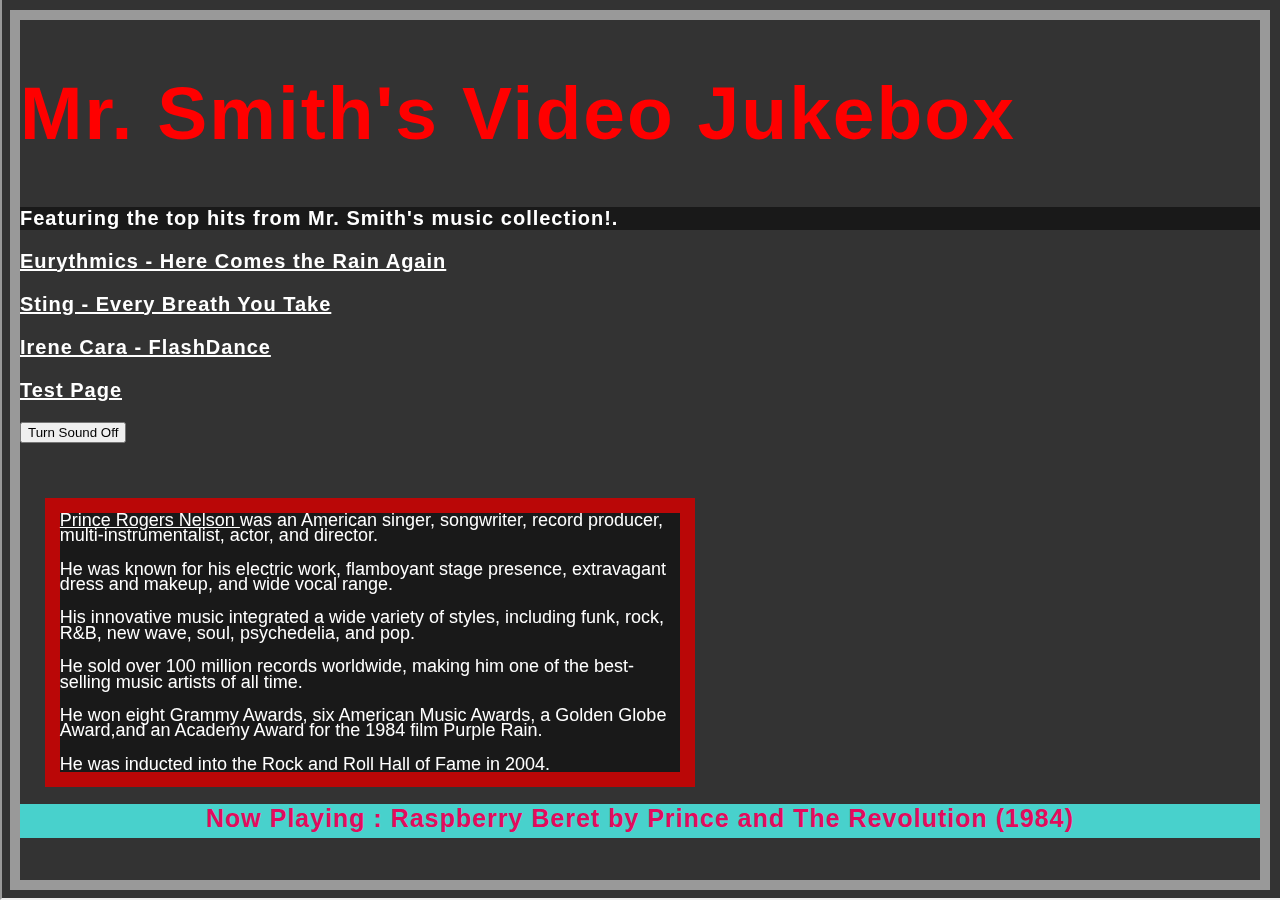
<file: index.html>
<!DOCTYPE html>
<link href='newcss.css' rel='stylesheet' type='text/css'>

<!
File Name       : index.html
Project         : SampleProject2Feb122018
Programmer      : Harold Smith
Date            : February 12, 2018
Purpose         : To demonstrate how to play audio files in a webpage using Javascript
                : This one uses buttons instead of radio
>

    
<title>
    Raspberry Beret - Mr. Smith's Jukebox
</title>

<body>
    <article>    
        <h1>
            Mr. Smith's Video Jukebox
        </h1>     

        <h2>    
            <b>Featuring the top hits from Mr. Smith's music collection!.</b>
        </h2> 
        
        <p></p>
     
        <a href="Eurythmics.html">
            <h3>
                 Eurythmics - Here Comes the Rain Again
            </h3>
        </a>
        
        <a href="Sting.html">
            <h3>
                 Sting - Every Breath You Take
            </h3>
        </a>
        
        <p></p>
        
        <a href="IreneCara.html">
            <h3>
                Irene Cara - FlashDance
            </h3>
        </a>
        <a href="testPage.html">
            <h3>
                Test Page
            </h3>
        </a>
        <h4>
          <a href="https://www.officialprincemusic.com"> Prince Rogers Nelson </a>
                   was an American singer, songwriter, record producer, multi-instrumentalist, actor, and director. 
                   <p></p>He was known for his electric work, flamboyant stage presence, extravagant dress and makeup, and wide vocal range. 
                   <p></p>His innovative music integrated a wide variety of styles, including funk, rock, R&B, new wave, soul, psychedelia, and pop. 
                   <p></p>He sold over 100 million records worldwide, making him one of the best-selling music artists of all time. 
                   <p></p>He won eight Grammy Awards, six American Music Awards, a Golden Globe Award,and an Academy Award for the 1984 film Purple Rain.
                   <p></p>He was inducted into the Rock and Roll Hall of Fame in 2004.
            
        </h4>
        <p></p>
        <h5>
            Now Playing : Raspberry Beret by Prince and The Revolution (1984)
        </h5>

<iframe id="video-background" src="https://www.youtube.com/embed/l7vRSu_wsNc?controls=0&showinfo=0&rel=0&autoplay=1&loop=1&playlist=W0LHTWG-UmQ" width="560" height="315"  allowfullscreen></iframe>         

<button type="button" onclick="muteSound()">Turn Sound Off</button>

<script>
            function muteSound() 
            {   alert("Function called 1");
                var myVideo = iframe.getElementbyID('video-background');
                
                alert("Function called 2");
                
                 if(!!myVideo.isMuted())
                 { 
                        alert("Video is Muted");
                        myVideo.unMute();
                 } else {
                        alert("Video is Unmuted");
                        myVideo.mute();
                 }
            }
</script> 

</article>

</body>

</html>
</file>
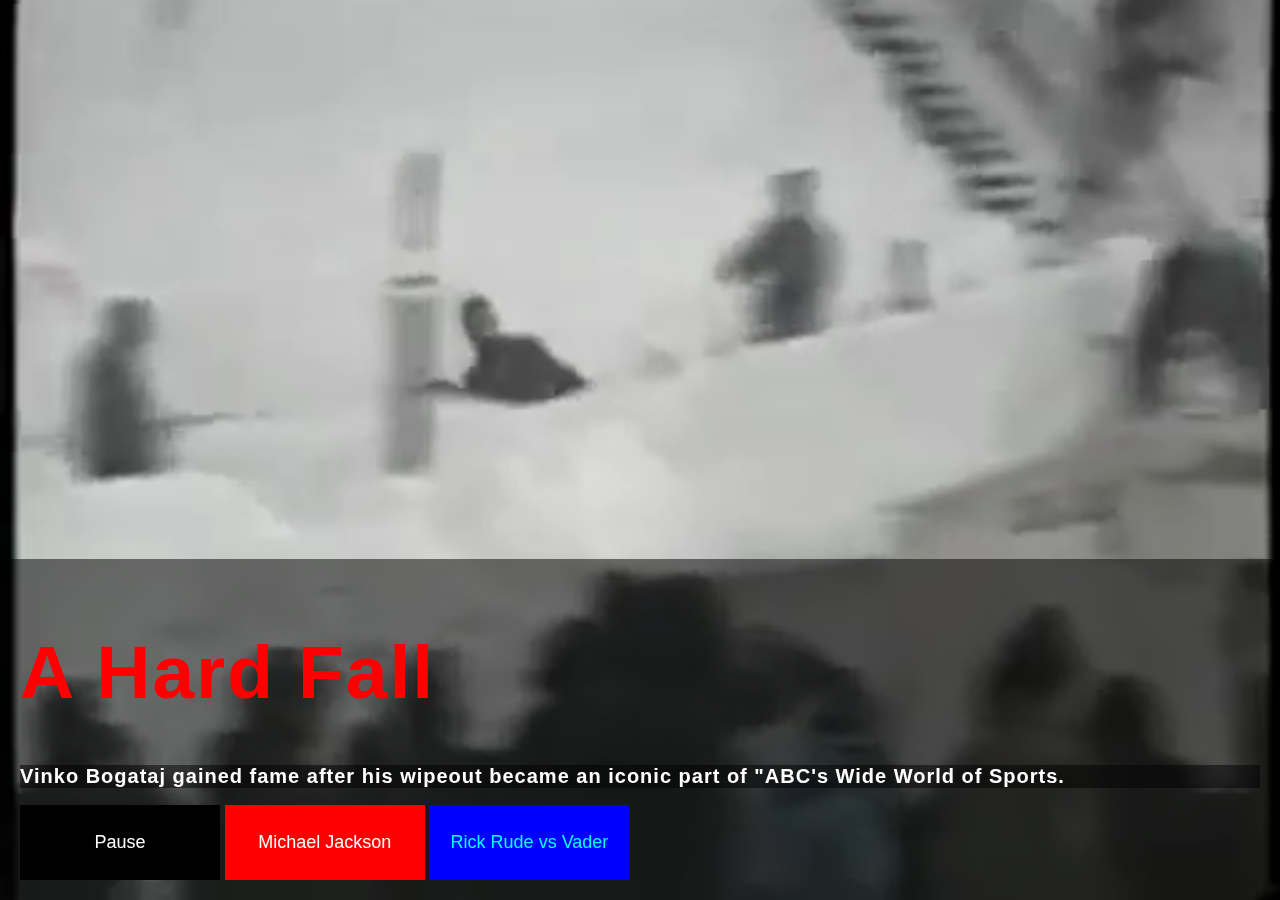
<file: SampleProjectFeb28/index.html>
<!--
Title       : Sample HTML Program
Programmer  : Harold Smith
Date        : Feb 28, 2018
Purpose     : To experiment with HTML, embedded CSS, and video backgrounds
-->

<!DOCTYPE html>
<html>
    <head>
        <title>
            Agony of Defeat           
        </title>
        <meta name="viewport" content="width=device-width, initial-scale=1">
        <style>
            * 
            {
                box-sizing: border-box;
            }

            body 
            {
                margin: 0;
                font-family: Arial;
                font-size: 17px;
            }

            #myVideo 
            {
                position: fixed;
                right: 0;
                bottom: 0;
                min-width: 100%; 
                min-height: 100%;
            }

            .content 
            {
                position: fixed;
                bottom: 0;
                background: rgba(0, 0, 0, 0.5);
                color: #f1f1f1;
                width: 100%;
                padding: 20px;
            }

            #myBtn 
            {   height: 75px;
                width: 200px;
                font-size: 18px;
                padding: 10px;
                border: none;
                background: #000;
                color: #fff;
                cursor: pointer;
            }
            
            #myBtn2 
            {   height: 75px;
                width: 200px;
                font-size: 18px;
                padding: 10px;
                border: none;
                background: #FF0000;
                color: #fff;
                cursor: pointer;
            }
            
            #myBtn3 
            {   height: 75px;
                width: 200px;
                font-size: 18px;
                padding: 10px;
                border: none;
                background: #0000FF;
                color: #0ff;
                cursor: pointer;
            }

            #myBtn:hover {
                background: #ddd;
                color: black;
            }
            
            h1
            {
                position:static;
                top: -8%;
                width: 100%;
                font-size: 75px;
                letter-spacing: 2px;
                color: #FF0000;
                font-family: Oswald, sans-serif;
                text-align: left;
            }
            
            h2 
            {
                background-color:rgba(0, 0, 0, .5);
                position: static;
                top: 8%;
                left:0%;
                width: 100%;
                font-size: 20px;
                font-weight: bold;
                letter-spacing: 1px;
                color: white;
                font-family: Oswald, sans-serif;
                text-align: left;
            }
        </style>
    </head>
        <body>

        <video autoplay muted loop id="myVideo">
          <source src="webbackvideo.mp4" type="video/mp4">
          Your browser does not support HTML5 video.
        </video>

        <div class="content">
          <h1>A Hard Fall</h1>
          <h2>Vinko Bogataj gained fame after his wipeout became an iconic part of "ABC's Wide World of Sports.
          </h2>
          <button id="myBtn" onclick="myFunction()">Pause</button>
          <button id="myBtn2" onclick="myFunction2()">Michael Jackson</button>
          <button id="myBtn3" onclick="myFunction3()">Rick Rude vs Vader</button>
        </div>

        <script>
            var video = document.getElementById("myVideo");
            var btn = document.getElementById("myBtn");

            function myFunction() 
            {
              if (video.paused) {
                video.play();
                btn.innerHTML = "Pause";
              } else {
                video.pause();
                btn.innerHTML = "Play";
              }
            }
            
            function myFunction2() 
            {
               window.location="page2.html";
            }
            
            function myFunction3() 
            {
               window.location="page3.html";
            }
        </script>
    </body>
</html>
</file>
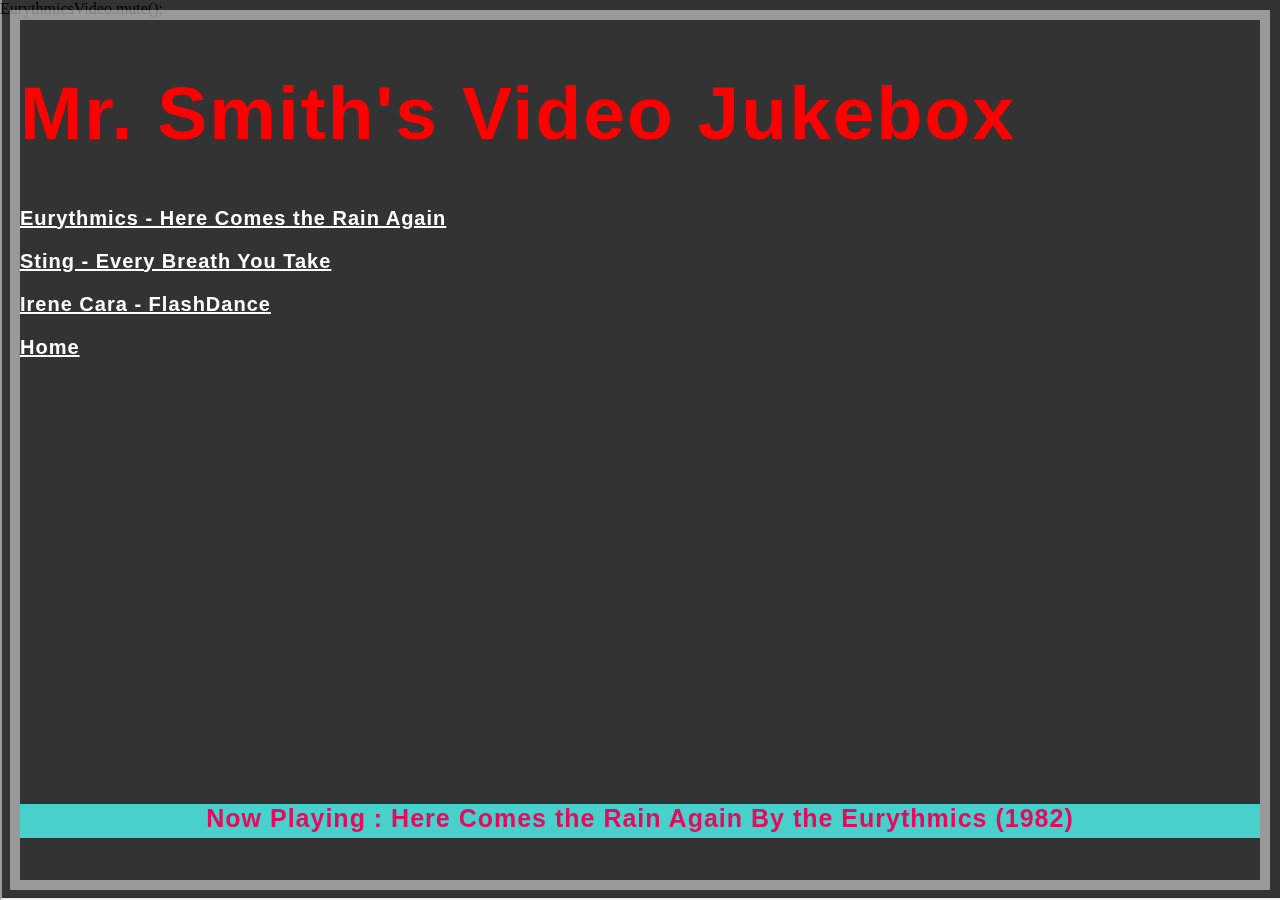
<file: Eurythmics.html>
<!DOCTYPE html>
<link href='newcss.css' rel='stylesheet' type='text/css'>

<!
File Name       : index.html
Project         : SampleProject2Feb122018
Programmer      : Harold Smith
Date            : February 12, 2018
Purpose         : To demonstrate how to play audio files in a webpage using Javascript
                : This one uses buttons instead of radio
>

    
<title>
    The Manual Career and Technical Center
</title>

<body>
    <article>    
        <h1>
            Mr. Smith's Video Jukebox
        </h1>     
        
        <p></p>
     
        <a href="Eurythmics.html">
            <h3>
                 Eurythmics - Here Comes the Rain Again
            </h3>
        </a>
        
        <a href="Sting.html">
            <h3>
                 Sting - Every Breath You Take
            </h3>
        </a>
        
        <p></p>
        
        <a href="IreneCara.html">
            <h3>
                Irene Cara - FlashDance
            </h3>
        </a>
        
        <p></p>
        <a href="index.html">
            <h3>
                Home
            </h3>
        </a>
        
        <p></p>
        <h5>
            Now Playing : Here Comes the Rain Again By the Eurythmics (1982)
        </h5>

     
    </article>
  
 <iframe src="https://www.youtube.com/embed/TzFnYcIqj6I?controls=0&showinfo=0&rel=0&autoplay=1&loop=1&playlist=W0LHTWG-UmQ" id="video-background" allowfullscreen ></iframe>   
 EurythmicsVideo.mute();

</body>

      

</html>
</file>
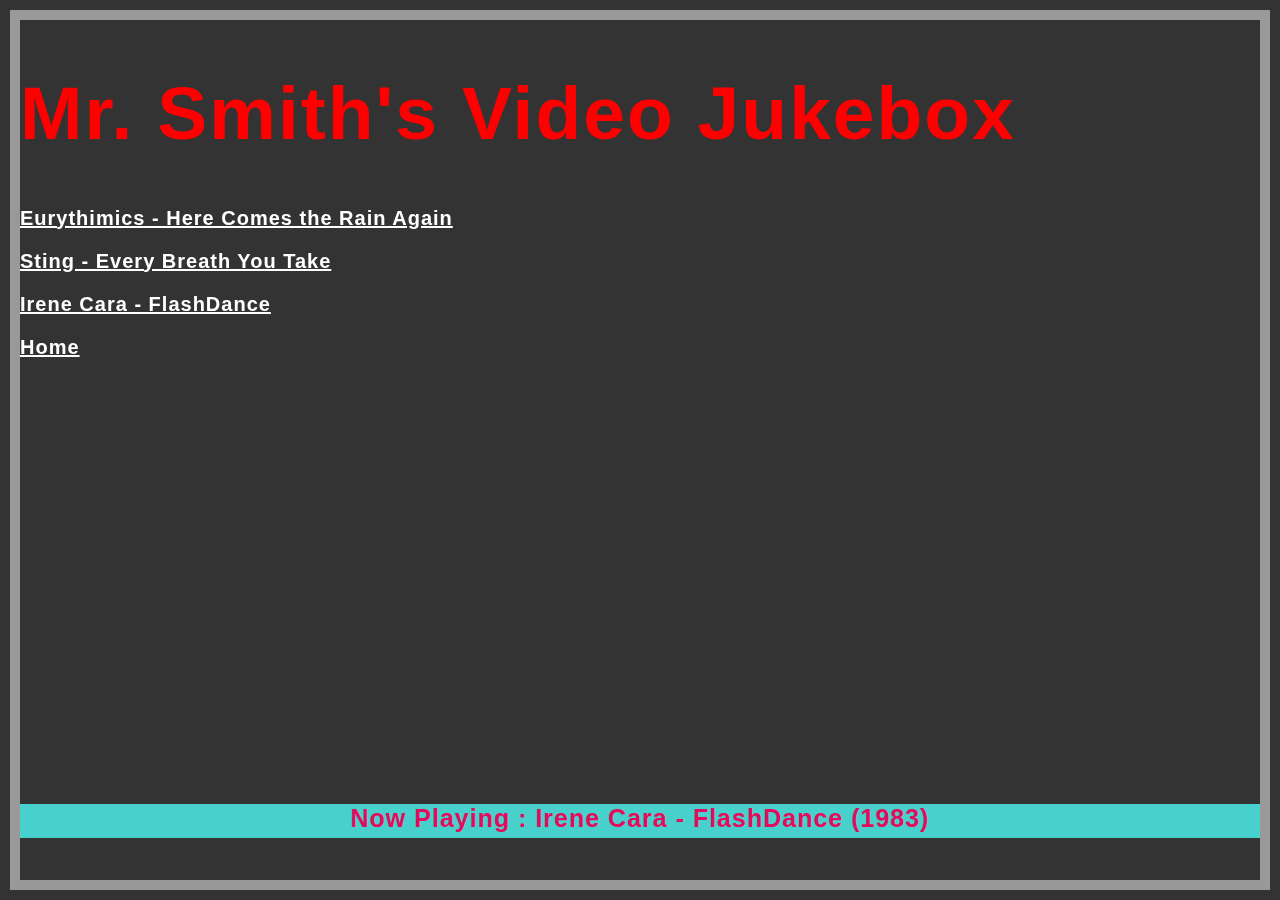
<file: IreneCara.html>
<!DOCTYPE html>
<link href='newcss.css' rel='stylesheet' type='text/css'>

<!
File Name       : index.html
Project         : SampleProject2Feb122018
Programmer      : Harold Smith
Date            : February 12, 2018
Purpose         : To demonstrate how to play audio files in a webpage using Javascript
                : This one uses buttons instead of radio
>

    
<title>
    The Manual Career and Technical Center
</title>

<body>
    <article>    
        <h1>
            Mr. Smith's Video Jukebox
        </h1>     

        <p></p>
     
        <a href="Eurythmics.html">
            <h3>
                 Eurythimics - Here Comes the Rain Again
            </h3>
        </a>
        
        <a href="Sting.html">
            <h3>
                 Sting - Every Breath You Take
            </h3>
        </a>
        
        <p></p>
        
        <a href="IreneCara.html">
            <h3>
                Irene Cara - FlashDance
            </h3>
        </a>

        <p></p>
        <a href="index.html">
            <h3>
                Home
            </h3>
        </a>
        <h5>
            Now Playing : Irene Cara - FlashDance  (1983)
        </h5>

      
    </article>
  
 <iframe src=https://www.youtube.com/embed/ILWSp0m9G2U?controls=0&showinfo=0&rel=0&autoplay=1&loop=1&playlist=W0LHTWG-UmQ" id="video-background" frameborder="0" allowfullscreen></iframe>   
</body>

      

</html>
</file>
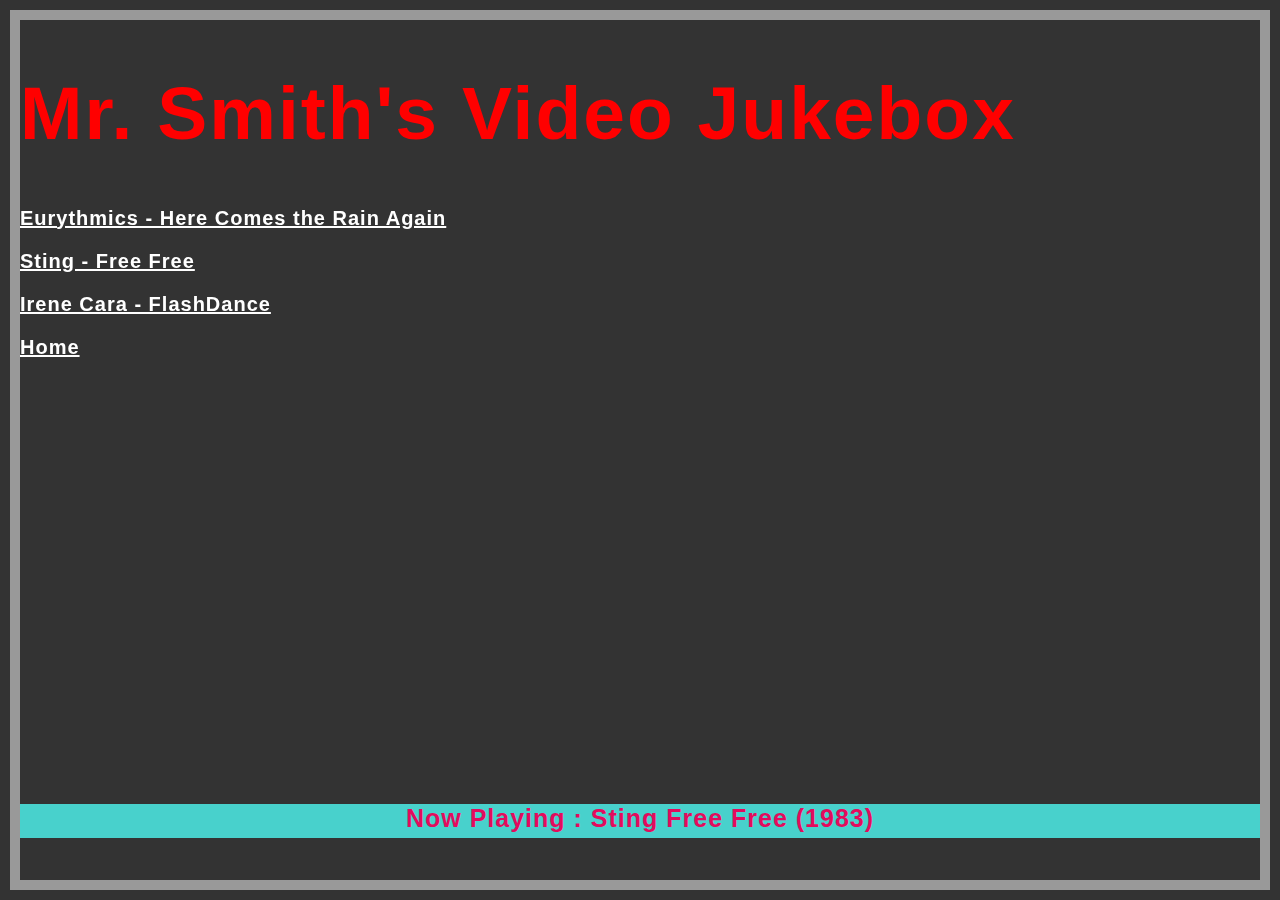
<file: Sting.html>
<!DOCTYPE html>
<link href='newcss.css' rel='stylesheet' type='text/css'>

<!
File Name       : index.html
Project         : SampleProject2Feb122018
Programmer      : Harold Smith
Date            : February 12, 2018
Purpose         : To demonstrate how to play audio files in a webpage using Javascript
                : This one uses buttons instead of radio
>

    
<title>
    The Manual Career and Technical Center
</title>

<body>
    <article>    
        <h1>
            Mr. Smith's Video Jukebox
        </h1>     

             
        <p></p>
     
        <a href="Eurythmics.html">
            <h3>
                 Eurythmics - Here Comes the Rain Again
            </h3>
        </a>
        
        <a href="Sting.html">
            <h3>
                 Sting - Free Free
            </h3>
        </a>
        
        <p></p>
        
        <a href="IreneCara.html">
            <h3>
                Irene Cara - FlashDance
            </h3>
        </a>
        
        <p></p>
        
          <a href="index.html">
            <h3>
                Home
            </h3>
        </a>
        
        <h5>
            Now Playing : Sting Free Free (1983)
        </h5>

       <p></p>
      
    </article>
  
 <iframe src="https://www.youtube.com/embed/LSGl3d4KOMk?controls=0&showinfo=0&rel=0&autoplay=1&loop=1&playlist=W0LHTWG-UmQ" id="video-background" frameborder="0" allowfullscreen></iframe>   
</body>

      

</html>
</file>
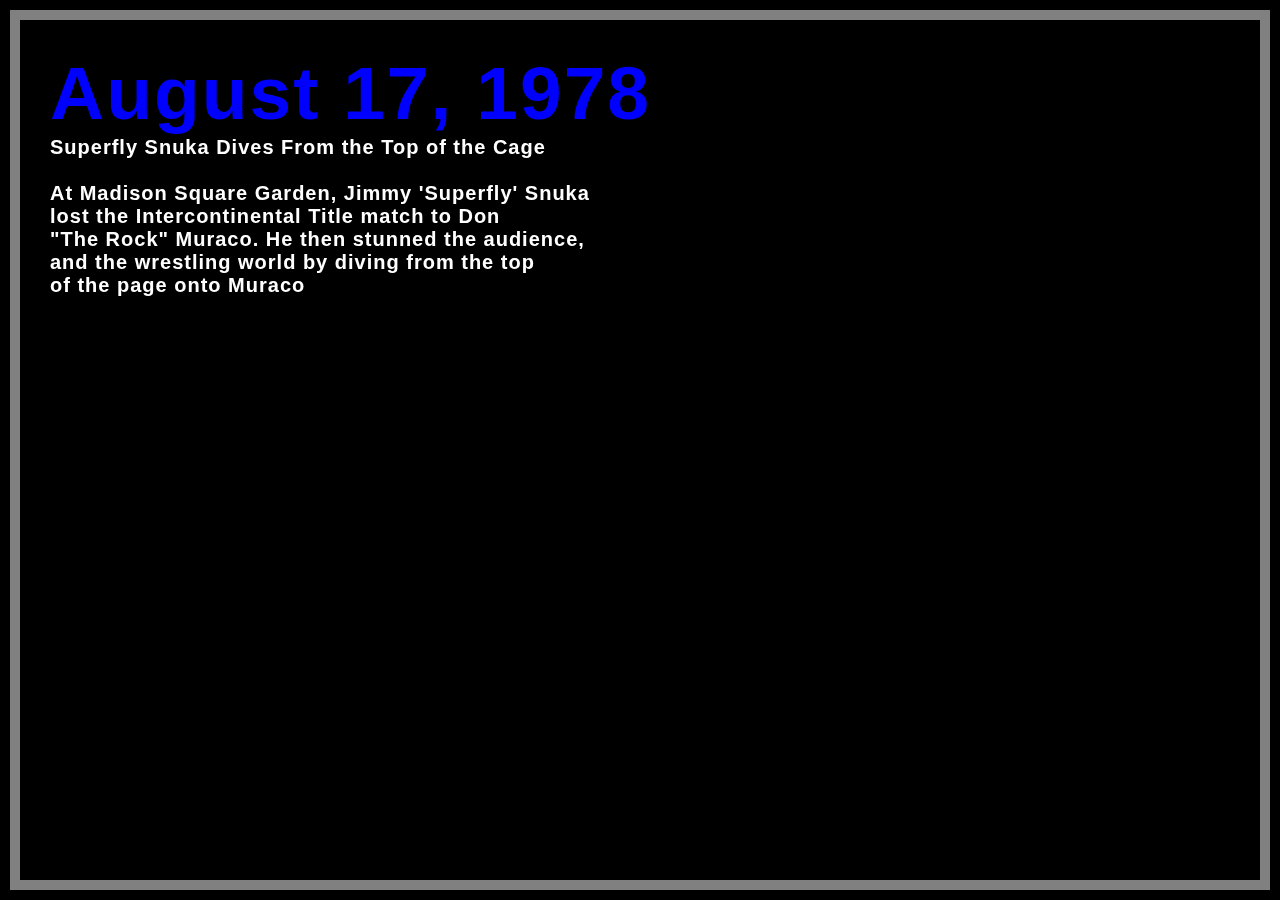
<file: testPage.html>
<!DOCTYPE html>

<link href='css1.css' rel='stylesheet' type='text/css'>

    <meta charset="UTF-8">
    <title>Mute Background iframe Youtube Video</title>
    
    <style>
        
        * {margin: 0;}

        iframe 
        {
          position: fixed;
          top: 0;
          left: 0;
          width: 100%;
          height: 100%;
        }

        @media (min-aspect-ratio: 16/9) 
        {
        iframe 
            {
                height: 300%; top: -100%;
            }
        }

        @media (max-aspect-ratio: 16/9) 
        {
            iframe 
            {
                width: 300%; left: -100%;
            }
        }

    </style>

    <script src="index.js">

    </script>

</head>

<body>
    <article>
        
        <div id="bg_container">

        <iframe id="ytplayer"  src="https://www.youtube.com/embed/f7Dn3PanTAI?autoplay=1&amp;controls=0&amp;loop=1&amp;showinfo=0&amp;modestbranding=1&amp;disablekb=1&amp;enablejsapi=1&amp;playlist=PLAYLIST_ID_HERE" frameborder="0"></iframe>
        </div>
        
        <script>
            function onPlayerReady() 
            {
            player.playVideo();
            player.mute();
            }
        </script>
        
        <div id="content">
            <h6>
                <font color: blue> August 17, 1978</font>
            </h6>     

            <h2>    
                <b>Superfly Snuka Dives From the Top of the Cage</b>
                <p> &nbsp;</p>
                <p>      </p>
                <p></p>At Madison Square Garden, Jimmy 'Superfly' Snuka 
                <p></p>lost the Intercontinental Title match to Don
                <p></p>"The Rock" Muraco. He then stunned the audience,
                <p></p>and the wrestling world by diving from the top
                <p></p>of the page onto Muraco
            </h2> 
        </div>
        
    </article>
</body>

</html>
</file>
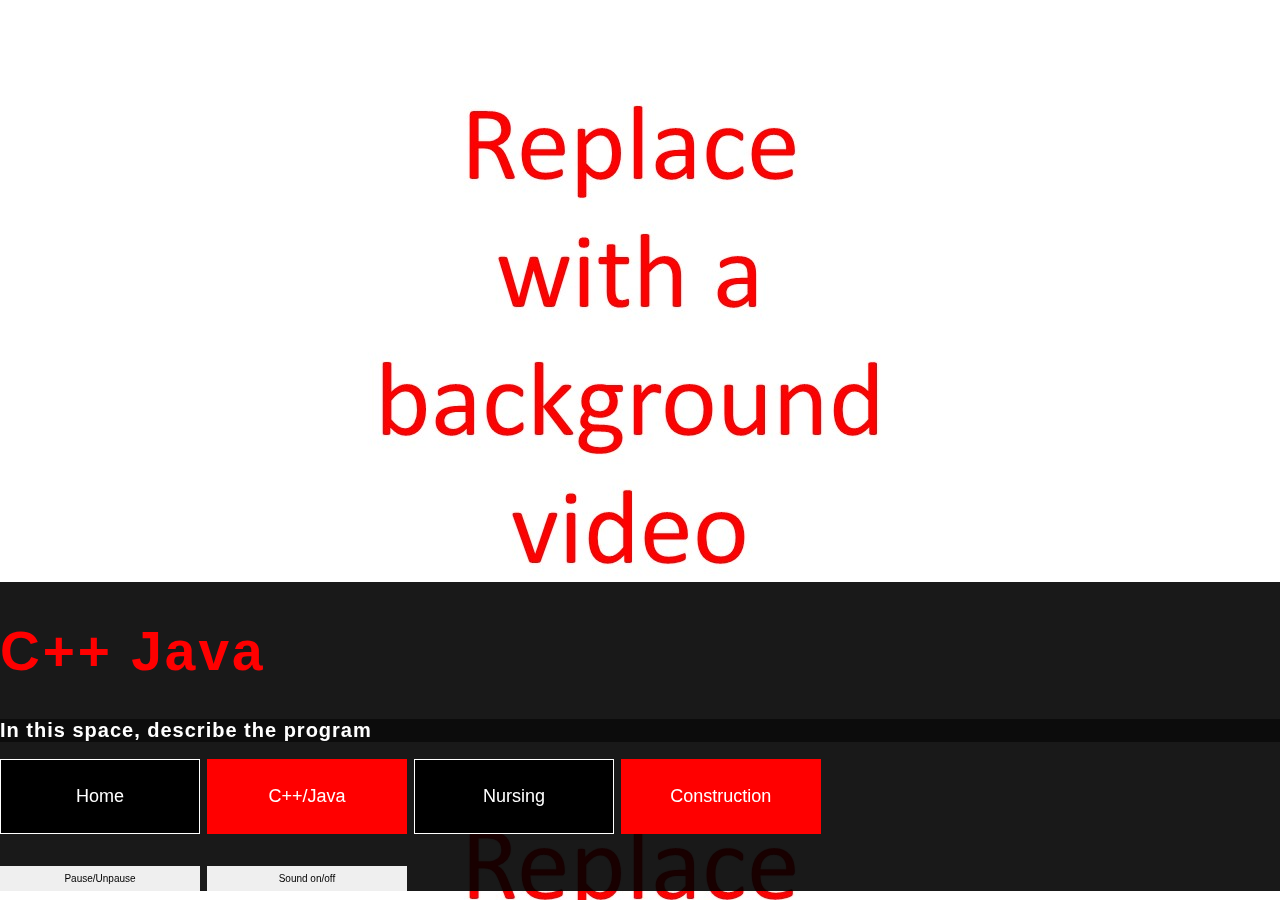
<file: AMUpload/page2.html>
<!--
Title       : Sample HTML Program
Programmer  : Harold Smith
Date        : Feb 28, 2018
Purpose     : To experiment with HTML, embedded CSS, and video backgrounds
-->

<!DOCTYPE html>
<html>
    <head>
        <title>
            Boom!        
        </title>
        <meta name="viewport" content="width=device-width, initial-scale=1">
        <style>
            * 
            {
                box-sizing: border-box;
            }

            body 
            {
                margin: 0;
                font-family: Arial;
                font-size: 25px;
            }

            #myVideo 
            {
                position: fixed;
                right: 0;
                bottom: 0;
                min-width: 100%; 
                min-height: 100%;
                
            }

            .content 
            {
                position: fixed;
                bottom: 1%;
                background: rgba(0, 0, 0, .9);
                color: #f1f1f1;
                width: 100%;
                height: 50%
                padding: 15px;
            }

              #soundBtn 
            {   height: 25px;
                width: 200px;
                font-size: 10px;
                padding: 2px;
                border: none;
                background: #FF;
                color: #000;
                cursor: pointer;
            }
            
            #pauseBtn 
            {   height: 25px;
                width: 200px;
                font-size: 10px;
                padding: 2px;
                border: none;
                background: #FF;
                color: #000;
                cursor: pointer;
            }
            
            #myBtn 
            {   height: 75px;
                width: 200px;
                font-size: 18px;
                padding: 10px;
                border: white;
                border-style: solid;
                border-width: thin;
                background: #000;
                color: #fff;
                cursor: pointer;
            }
            
             #myBtn1 
            {   height: 75px;
                width: 200px;
                font-size: 18px;
                padding: 10px;
                border: white;
                border-style: solid;
                border-width: thin;
                background: #000;
                color: #fff;
                cursor: pointer;
            }
            
            #myBtn2 
            {   height: 75px;
                width: 200px;
                font-size: 18px;
                padding: 10px;
                border: white;
                border-style: solid;
                border-width: thin;
                border: none;
                background: #FF0000;
                color: #fff;
                cursor: pointer;
            }
            
        
            #myBtn:hover {
                background: #ddd;
                color: black;
            }
            
            #myBtn2:hover {
                background: #ddd;
                color: black;
            }
            
            h1
            {
                position:static;
                top: -2%;
                width: 100%;
                font-size: 55px;
                letter-spacing: 3px;
                color: #FF0000;
                font-family: Oswald, sans-serif;
                text-align: left;
            }
            
            h2 
            {
                background-color:rgba(0, 0, 0, .5);
                position: static;
                top: 8%;
                left:0%;
                width: 100%;
                font-size: 20px;
                font-weight: bold;
                letter-spacing: 1px;
                color: white;
                font-family: Oswald, sans-serif;
                text-align: left;
            }
        </style>
    </head>
        <body background="replace.jpg">

       

         
        <div class="content">

          <h1>C++ Java</h1>
          <h2>In this space, describe the program
          </h2>
          <button id="myBtn1" onclick="myFunction1()">Home</button>
          <button id="myBtn2" onclick="myFunction2()">C++/Java</button>
          <button id="myBtn1" onclick="myFunction3()">Nursing</button>
          <button id="myBtn2" onclick="myFunction4()">Construction</button>
          <p></p>
          <button id="pauseBtn" onclick="myFunction()">Pause/Unpause</button>
          <button id="soundBtn" onclick="enableMute()" type="button">Sound on/off</button>
        </div>

        <script>
            var video = document.getElementById("myVideo");
            var btn = document.getElementById("myBtn");

            function myFunction() 
            {
              if (video.paused) {
                video.play();
                btn.innerHTML = "Pause";
              } else {
                video.pause();
                btn.innerHTML = "Play";
              }
            }
            
             function myFunction1() 
            {
               window.location="index.html";
            }
            
            function myFunction2() 
            {
               window.location="page2.html";
            }
            
            function myFunction3() 
            {
               window.location="page3.html";
            }
            
            function myFunction4() 
            {
               window.location="page4.html";
            }
            
            
            var vid = document.getElementById("myVideo");

            function enableMute() { 
                if (video.muted === false)
                {
                    vid.muted = true;
                } else {
                    vid.muted = false;
                }
            } 

          
        </script>
    </body>
</html>
</file>
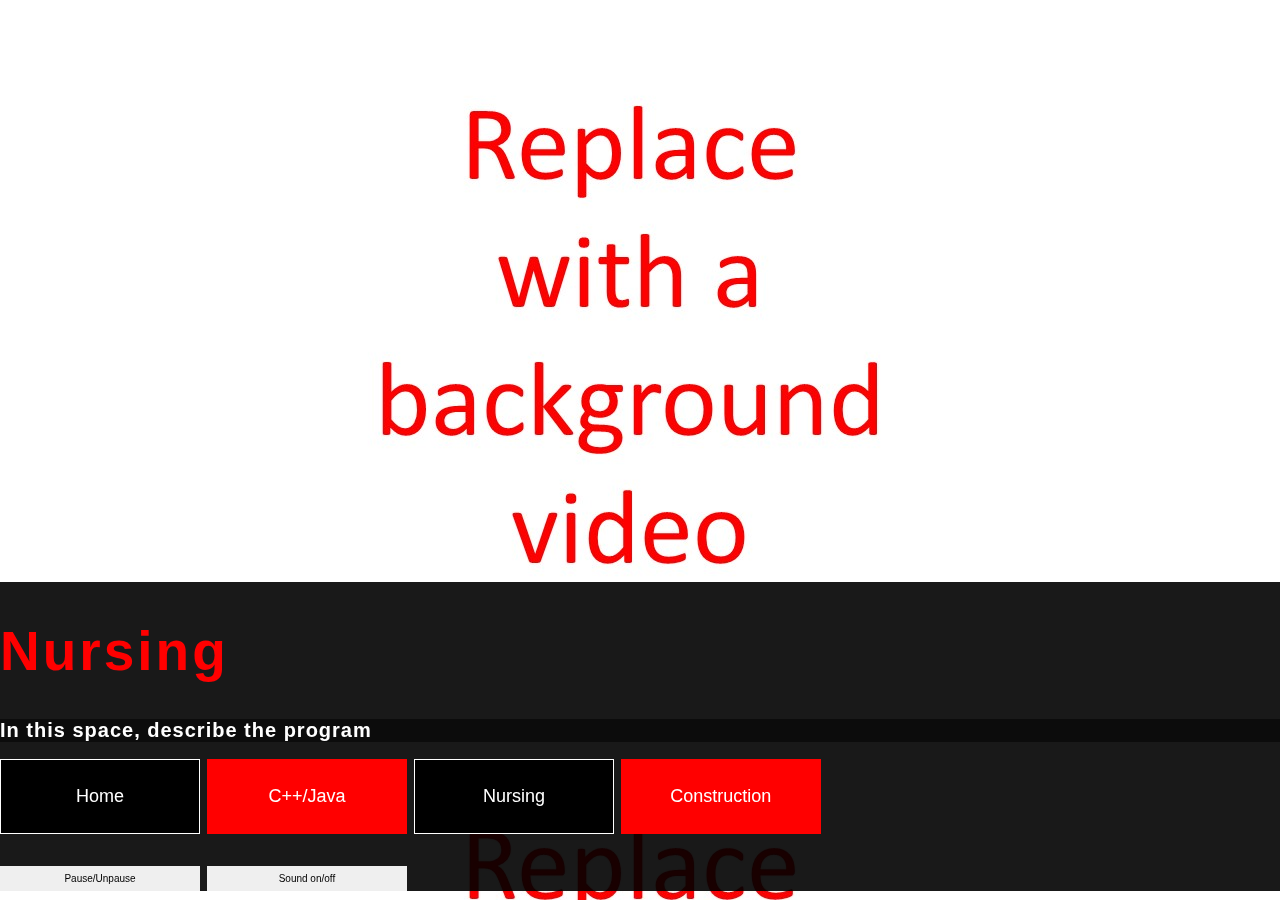
<file: AMUpload/page3.html>
<!--
Title       : Sample HTML Program
Programmer  : Harold Smith
Date        : Feb 28, 2018
Purpose     : To experiment with HTML, embedded CSS, and video backgrounds
-->

<!DOCTYPE html>
<html>
    <head>
        <title>
            Boom!        
        </title>
        <meta name="viewport" content="width=device-width, initial-scale=1">
        <style>
            * 
            {
                box-sizing: border-box;
            }

            body 
            {
                margin: 0;
                font-family: Arial;
                font-size: 25px;
            }

            #myVideo 
            {
                position: fixed;
                right: 0;
                bottom: 0;
                min-width: 100%; 
                min-height: 100%;
                
            }

            .content 
            {
                position: fixed;
                bottom: 1%;
                background: rgba(0, 0, 0, .9);
                color: #f1f1f1;
                width: 100%;
                height: 50%
                padding: 15px;
            }

              #soundBtn 
            {   height: 25px;
                width: 200px;
                font-size: 10px;
                padding: 2px;
                border: none;
                background: #FF;
                color: #000;
                cursor: pointer;
            }
            
            #pauseBtn 
            {   height: 25px;
                width: 200px;
                font-size: 10px;
                padding: 2px;
                border: none;
                background: #FF;
                color: #000;
                cursor: pointer;
            }
            
            #myBtn 
            {   height: 75px;
                width: 200px;
                font-size: 18px;
                padding: 10px;
                border: white;
                border-style: solid;
                border-width: thin;
                background: #000;
                color: #fff;
                cursor: pointer;
            }
            
             #myBtn1 
            {   height: 75px;
                width: 200px;
                font-size: 18px;
                padding: 10px;
                border: white;
                border-style: solid;
                border-width: thin;
                background: #000;
                color: #fff;
                cursor: pointer;
            }
            
            #myBtn2 
            {   height: 75px;
                width: 200px;
                font-size: 18px;
                padding: 10px;
                border: white;
                border-style: solid;
                border-width: thin;
                border: none;
                background: #FF0000;
                color: #fff;
                cursor: pointer;
            }
            
        
            #myBtn:hover {
                background: #ddd;
                color: black;
            }
            
            #myBtn2:hover {
                background: #ddd;
                color: black;
            }
            
            h1
            {
                position:static;
                top: -2%;
                width: 100%;
                font-size: 55px;
                letter-spacing: 3px;
                color: #FF0000;
                font-family: Oswald, sans-serif;
                text-align: left;
            }
            
            h2 
            {
                background-color:rgba(0, 0, 0, .5);
                position: static;
                top: 8%;
                left:0%;
                width: 100%;
                font-size: 20px;
                font-weight: bold;
                letter-spacing: 1px;
                color: white;
                font-family: Oswald, sans-serif;
                text-align: left;
            }
        </style>
    </head>
        <body background="replace.jpg">

         
        <div class="content">

          <h1>Nursing</h1>
          <h2>In this space, describe the program
          </h2>
          <button id="myBtn1" onclick="myFunction1()">Home</button>
          <button id="myBtn2" onclick="myFunction2()">C++/Java</button>
          <button id="myBtn1" onclick="myFunction3()">Nursing</button>
          <button id="myBtn2" onclick="myFunction4()">Construction</button>
          <p></p>
          <button id="pauseBtn" onclick="myFunction()">Pause/Unpause</button>
          <button id="soundBtn" onclick="enableMute()" type="button">Sound on/off</button>
        </div>

        <script>
            var video = document.getElementById("myVideo");
            var btn = document.getElementById("myBtn");

            function myFunction() 
            {
              if (video.paused) {
                video.play();
                btn.innerHTML = "Pause";
              } else {
                video.pause();
                btn.innerHTML = "Play";
              }
            }
            
             function myFunction1() 
            {
               window.location="index.html";
            }
            
            function myFunction2() 
            {
               window.location="page2.html";
            }
            
            function myFunction3() 
            {
               window.location="page3.html";
            }
            
            function myFunction4() 
            {
               window.location="page4.html";
            }

            
            var vid = document.getElementById("myVideo");

            function enableMute() { 
                if (video.muted === false)
                {
                    vid.muted = true;
                } else {
                    vid.muted = false;
                }
            } 

          
        </script>
    </body>
</html>
</file>
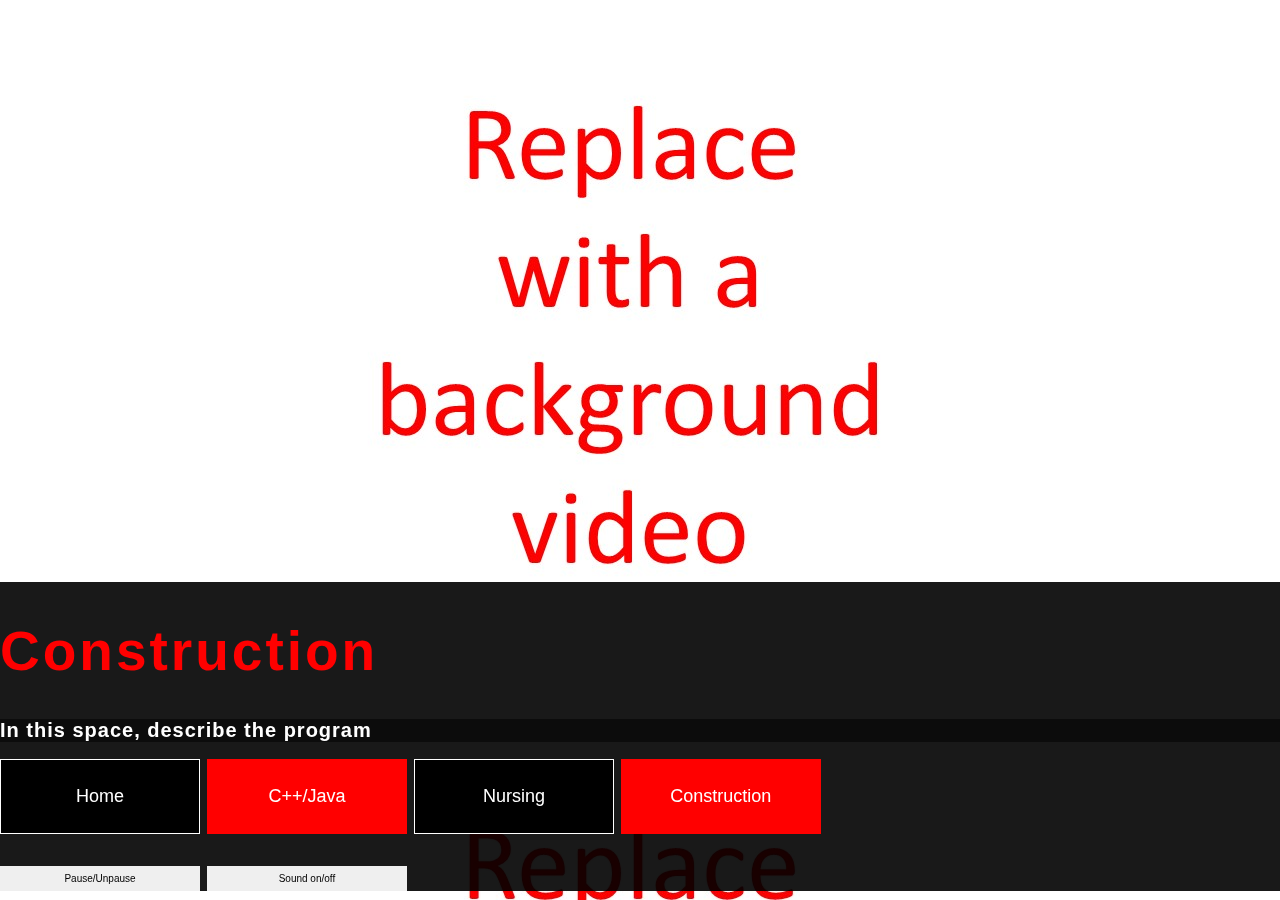
<file: AMUpload/page4.html>
<!--
Title       : Sample HTML Program
Programmer  : Harold Smith
Date        : Feb 28, 2018
Purpose     : To experiment with HTML, embedded CSS, and video backgrounds
-->

<!DOCTYPE html>
<html>
    <head>
        <title>
            Boom!        
        </title>
        <meta name="viewport" content="width=device-width, initial-scale=1">
        <style>
            * 
            {
                box-sizing: border-box;
            }

            body 
            {
                margin: 0;
                font-family: Arial;
                font-size: 25px;
            }

            #myVideo 
            {
                position: fixed;
                right: 0;
                bottom: 0;
                min-width: 100%; 
                min-height: 100%;
                
            }

            .content 
            {
                position: fixed;
                bottom: 1%;
                background: rgba(0, 0, 0, .9);
                color: #f1f1f1;
                width: 100%;
                height: 50%
                padding: 15px;
            }

              #soundBtn 
            {   height: 25px;
                width: 200px;
                font-size: 10px;
                padding: 2px;
                border: none;
                background: #FF;
                color: #000;
                cursor: pointer;
            }
            
            #pauseBtn 
            {   height: 25px;
                width: 200px;
                font-size: 10px;
                padding: 2px;
                border: none;
                background: #FF;
                color: #000;
                cursor: pointer;
            }
            
            #myBtn 
            {   height: 75px;
                width: 200px;
                font-size: 18px;
                padding: 10px;
                border: white;
                border-style: solid;
                border-width: thin;
                background: #000;
                color: #fff;
                cursor: pointer;
            }
            
             #myBtn1 
            {   height: 75px;
                width: 200px;
                font-size: 18px;
                padding: 10px;
                border: white;
                border-style: solid;
                border-width: thin;
                background: #000;
                color: #fff;
                cursor: pointer;
            }
            
            #myBtn2 
            {   height: 75px;
                width: 200px;
                font-size: 18px;
                padding: 10px;
                border: white;
                border-style: solid;
                border-width: thin;
                border: none;
                background: #FF0000;
                color: #fff;
                cursor: pointer;
            }
            
        
            #myBtn:hover {
                background: #ddd;
                color: black;
            }
            
            #myBtn2:hover {
                background: #ddd;
                color: black;
            }
            
            h1
            {
                position:static;
                top: -2%;
                width: 100%;
                font-size: 55px;
                letter-spacing: 3px;
                color: #FF0000;
                font-family: Oswald, sans-serif;
                text-align: left;
            }
            
            h2 
            {
                background-color:rgba(0, 0, 0, .5);
                position: static;
                top: 8%;
                left:0%;
                width: 100%;
                font-size: 20px;
                font-weight: bold;
                letter-spacing: 1px;
                color: white;
                font-family: Oswald, sans-serif;
                text-align: left;
            }
        </style>
    </head>
        <body background="replace.jpg">
         
        <div class="content">

          <h1>Construction</h1>
          <h2>In this space, describe the program
          </h2>
          <button id="myBtn1" onclick="myFunction1()">Home</button>
          <button id="myBtn2" onclick="myFunction2()">C++/Java</button>
          <button id="myBtn1" onclick="myFunction3()">Nursing</button>
          <button id="myBtn2" onclick="myFunction4()">Construction</button>
          <p></p>
          <button id="pauseBtn" onclick="myFunction()">Pause/Unpause</button>
          <button id="soundBtn" onclick="enableMute()" type="button">Sound on/off</button>
        </div>

        <script>
            var video = document.getElementById("myVideo");
            var btn = document.getElementById("myBtn");

            function myFunction() 
            {
              if (video.paused) {
                video.play();
                btn.innerHTML = "Pause";
              } else {
                video.pause();
                btn.innerHTML = "Play";
              }
            }
            
             function myFunction1() 
            {
               window.location="index.html";
            }
            
            function myFunction2() 
            {
               window.location="page2.html";
            }
            
            function myFunction3() 
            {
               window.location="page3.html";
            }
            
            function myFunction4() 
            {
               window.location="page4.html";
            }
            

            
            var vid = document.getElementById("myVideo");

            function enableMute() { 
                if (video.muted === false)
                {
                    vid.muted = true;
                } else {
                    vid.muted = false;
                }
            } 

          
        </script>
    </body>
</html>
</file>
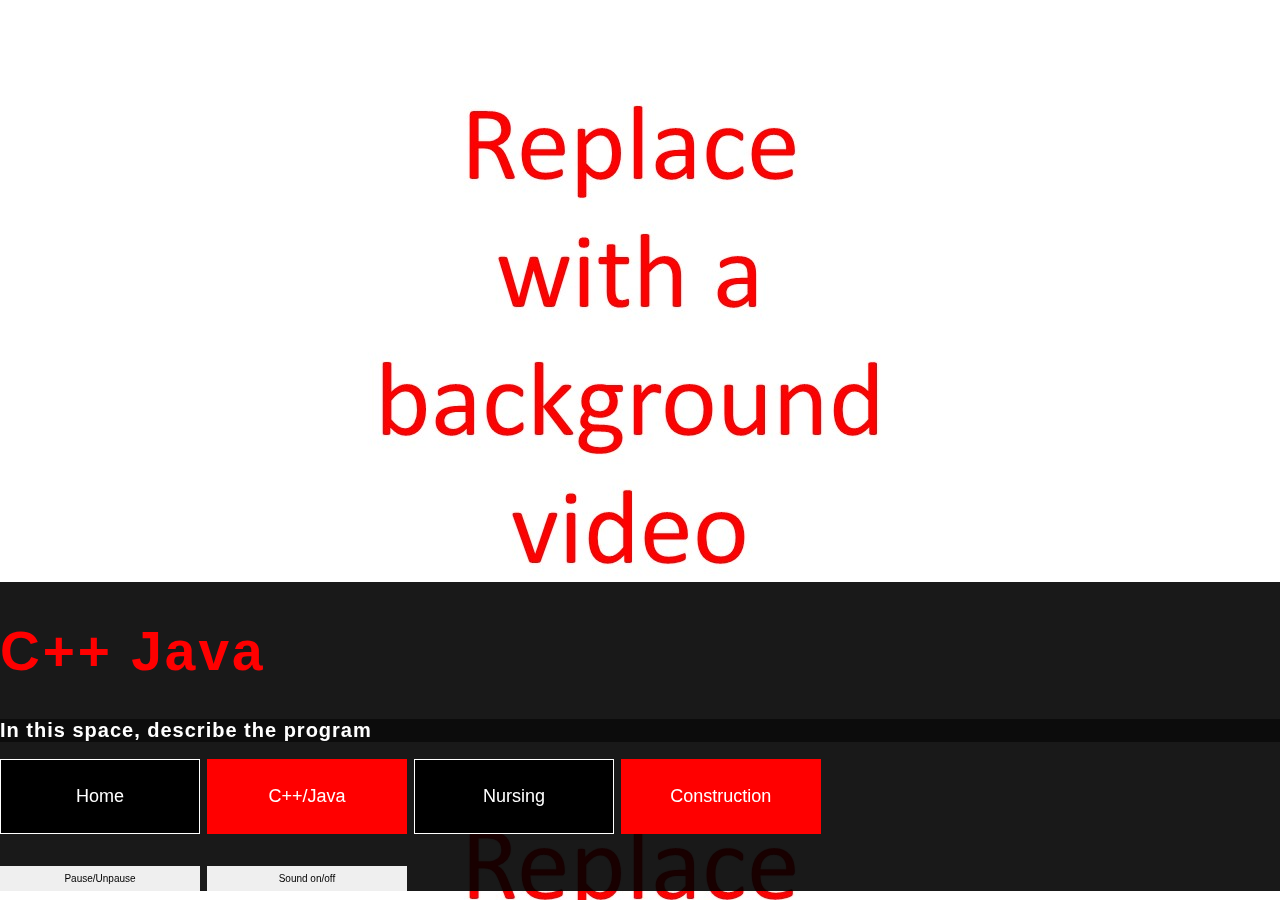
<file: March1PM/page2.html>
<!--
Title       : Sample HTML Program
Programmer  : Harold Smith
Date        : Feb 28, 2018
Purpose     : To experiment with HTML, embedded CSS, and video backgrounds
-->

<!DOCTYPE html>
<html>
    <head>
        <title>
            C++ and Java       
        </title>
        <meta name="viewport" content="width=device-width, initial-scale=1">
        <style>
            * 
            {
                box-sizing: border-box;
            }

            body 
            {
                margin: 0;
                font-family: Arial;
                font-size: 25px;
            }

            #myVideo 
            {
                position: fixed;
                right: 0;
                bottom: 0;
                min-width: 100%; 
                min-height: 100%;
                
            }

            .content 
            {
                position: fixed;
                bottom: 1%;
                background: rgba(0, 0, 0, .9);
                color: #f1f1f1;
                width: 100%;
                height: 50%
                padding: 15px;
            }

              #soundBtn 
            {   height: 25px;
                width: 200px;
                font-size: 10px;
                padding: 2px;
                border: none;
                background: #FF;
                color: #000;
                cursor: pointer;
            }
            
            #pauseBtn 
            {   height: 25px;
                width: 200px;
                font-size: 10px;
                padding: 2px;
                border: none;
                background: #FF;
                color: #000;
                cursor: pointer;
            }
            
            #myBtn 
            {   height: 75px;
                width: 200px;
                font-size: 18px;
                padding: 10px;
                border: white;
                border-style: solid;
                border-width: thin;
                background: #000;
                color: #fff;
                cursor: pointer;
            }
            
             #myBtn1 
            {   height: 75px;
                width: 200px;
                font-size: 18px;
                padding: 10px;
                border: white;
                border-style: solid;
                border-width: thin;
                background: #000;
                color: #fff;
                cursor: pointer;
            }
            
            #myBtn2 
            {   height: 75px;
                width: 200px;
                font-size: 18px;
                padding: 10px;
                border: white;
                border-style: solid;
                border-width: thin;
                border: none;
                background: #FF0000;
                color: #fff;
                cursor: pointer;
            }
            
        
            #myBtn:hover {
                background: #ddd;
                color: black;
            }
            
            #myBtn2:hover {
                background: #ddd;
                color: black;
            }
            
            h1
            {
                position:static;
                top: -2%;
                width: 100%;
                font-size: 55px;
                letter-spacing: 3px;
                color: #FF0000;
                font-family: Oswald, sans-serif;
                text-align: left;
            }
            
            h2 
            {
                background-color:rgba(0, 0, 0, .5);
                position: static;
                top: 8%;
                left:0%;
                width: 100%;
                font-size: 20px;
                font-weight: bold;
                letter-spacing: 1px;
                color: white;
                font-family: Oswald, sans-serif;
                text-align: left;
            }
        </style>
    </head>
        <body background="replace.jpg">

       

         
        <div class="content">

          <h1>C++ Java</h1>
          <h2>In this space, describe the program
          </h2>
          <button id="myBtn1" onclick="myFunction1()">Home</button>
          <button id="myBtn2" onclick="myFunction2()">C++/Java</button>
          <button id="myBtn1" onclick="myFunction3()">Nursing</button>
          <button id="myBtn2" onclick="myFunction4()">Construction</button>
          <p></p>
          <button id="pauseBtn" onclick="myFunction()">Pause/Unpause</button>
          <button id="soundBtn" onclick="enableMute()" type="button">Sound on/off</button>
        </div>

        <script>
            var video = document.getElementById("myVideo");
            var btn = document.getElementById("myBtn");

            function myFunction() 
            {
              if (video.paused) {
                video.play();
                btn.innerHTML = "Pause";
              } else {
                video.pause();
                btn.innerHTML = "Play";
              }
            }
            
             function myFunction1() 
            {
               window.location="index.html";
            }
            
            function myFunction2() 
            {
               window.location="page2.html";
            }
            
            function myFunction3() 
            {
               window.location="page3.html";
            }
            
            function myFunction4() 
            {
               window.location="page4.html";
            }
            
            
            var vid = document.getElementById("myVideo");

            function enableMute() { 
                if (video.muted === false)
                {
                    vid.muted = true;
                } else {
                    vid.muted = false;
                }
            } 

          
        </script>
    </body>
</html>
</file>
<file: newcss.css>
a:link 
{
    color: white;
}

/* visited link */
a:visited 
{
    color: green;
}

/* mouse over link */
a:hover 
{
    color: hotpink;
}

/* selected link */
a:active 
{
    color: blue;
}

body 
{
  margin: 0;
  padding: 0;
/*  Background fallback in case of IE8 & down, or in case video doens't load, such as with slower connections  */
  background: #333;
  background-attachment: fixed;
  background-size: cover;
}

#video-background
{
  position: fixed;
  left: 0; 
  bottom: 0;
  min-width: 100%; 
  min-height: 100%;
  width: auto; 
  height: auto;
  z-index: -100;
}

/* These just style the content */
article {
/*  just a fancy border  */
  position: absolute;
  top: 0;
  left: 0;
  right: 0;
  bottom: 0;
  border: 10px solid rgba(255, 255, 255, 0.5);
  margin: 10px;
}

h1 
{
  position:static;
  top: -8%;
  width: 100%;
  font-size: 75px;
  letter-spacing: 2px;
  color: #FF0000;
  font-family: Oswald, sans-serif;
  text-align: left;
}


h2 {
  background-color:rgba(0, 0, 0, .5);
  position: static;
  top: 8%;
  left:0%;
  width: 100%;
  font-size: 20px;
  font-weight: bold;
  letter-spacing: 1px;
  color: white;
  font-family: Oswald, sans-serif;
  text-align: left;
}

h3 {
  position: static;
  left:0%;
  width: 100%;
  font-size: 20px;
  font-weight: bold;
  letter-spacing: 1px;
  color: white;
  font-family: Oswald, sans-serif;
  text-align: left;
}

h4 
{
        background-color: rgba(0, 0, 0, .5);
        border: 15px solid rgba(255, 0, 0, .7);
        position : absolute;
  	font-family: Arial, Helvetica Neue, Helvetica, sans-serif;
        bottom : 8%;
        left: 2%;
        width: 50%;
        color: white;
	font-size: 18px;
	font-style: normal;
	font-variant: normal;
	font-weight: 300;
	line-height: 15.4px;
        text-align: left;
}

h5 {
  background-color:rgba(72,209,204,1);
  position: absolute ;
  bottom: 00%;
  height: 4%;
  width: 100%;
  font-size: 25px;
  font-weight: bold;
  letter-spacing: 1px;
  color:  #E30B5D;
  font-family: Oswald, sans-serif;
  text-align: center;
}
</file>
<file: css1.css>
a:link 
{
    color: white;
}

/* visited link */
a:visited 
{
    color: green;
}

/* mouse over link */
a:hover 
{
    color: hotpink;
}

/* selected link */
a:active 
{
    color: blue;
}

body 
{
 margin:0px; background:#000; 
}
#bg_container{ height:500px; overflow:hidden; 
}
#bg{ width:100%; height:900px; 
}
#content{ position:absolute; top:0px; padding:30px; color:#FFF; text-shadow:#000 2px 2px; 

}

#video-background 
{
/*  making the video fullscreen  */
  volume : 0;
  position: fixed;
  left: 0; 
  bottom: 0;
  min-width: 100%; 
  min-height: 100%;
  width: auto; 
  height: auto;
  z-index: -100;
}

/* These just style the content */
article {
/*  just a fancy border  */
  position: absolute;
  top: 0;
  left: 0;
  right: 0;
  bottom: 0;
  border: 10px solid rgba(255, 255, 255, 0.5);
  margin: 10px;
}

h1 
{
  position:static;
  top: -8%;
  width: 100%;
  font-size: 75px;
  letter-spacing: 2px;
  color: #FF0000;
  font-family: Oswald, sans-serif;
  text-align: left;
}


h2 {
  background-color:rgba(0, 0, 0, .5);
  position: static;
  top: 8%;
  left:0%;
  width: 100%;
  font-size: 20px;
  font-weight: bold;
  letter-spacing: 1px;
  color: white;
  font-family: Oswald, sans-serif;
  text-align: left;
}

h3 {
  position: static;
  left:0%;
  width: 100%;
  font-size: 20px;
  font-weight: bold;
  letter-spacing: 1px;
  color: white;
  font-family: Oswald, sans-serif;
  text-align: left;
}

h4 {
        background-color: rgba(0, 0, 0, .5);
        border: 15px solid rgba(255, 0, 0, 1);
        position : absolute;
  	font-family: Arial, Helvetica Neue, Helvetica, sans-serif;
        bottom : 8%;
        left: 2%;
        width: 50%;
        color: white;
	font-size: 18px;
	font-style: normal;
	font-variant: normal;
	font-weight: 300;
	line-height: 15.4px;
        text-align: left;
}

h5 {
  background-color:rgba(72,209,204,1);
  position: absolute ;
  bottom: 00%;
  height: 4%;
  width: 100%;
  font-size: 25px;
  font-weight: bold;
  letter-spacing: 1px;
  color:  #E30B5D;
  font-family: Oswald, sans-serif;
  text-align: center;
}

h6 
{
  position:static;
  top: -8%;
  width: 100%;
  font-size: 75px;
  letter-spacing: 2px;
  color: #0000FF;
  font-family: Oswald, sans-serif;
  text-align: left;
}
</file>
